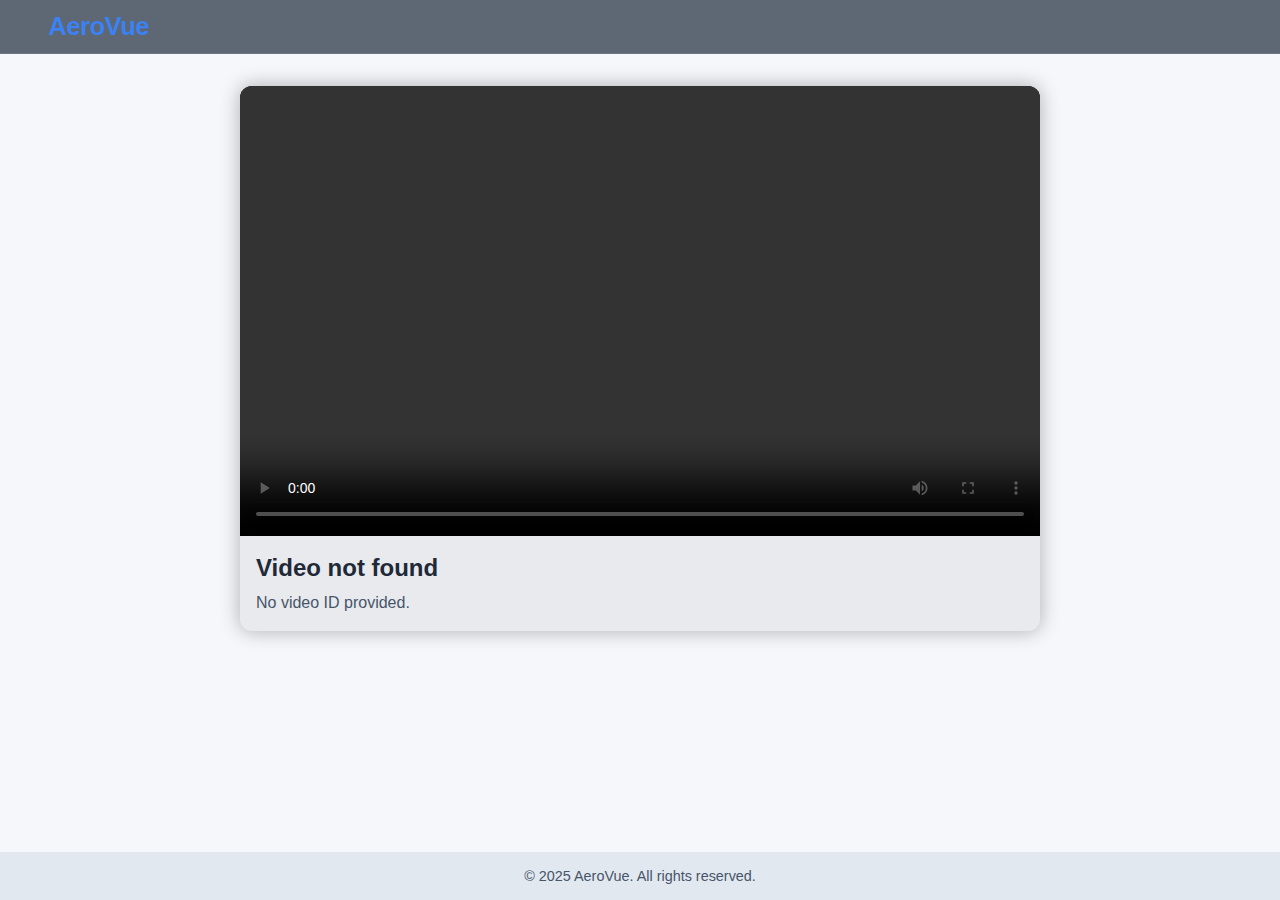
<file: watch.html>
<!DOCTYPE html>
<html lang="en">
<head>
<meta charset="UTF-8" />
<meta name="viewport" content="width=device-width, initial-scale=1.0" />
<title id="dynamic-title">AeroVue - Watch</title>
<link rel="stylesheet" href="styles.css" />

<!-- Plyr CSS -->
<link rel="stylesheet" href="https://cdn.plyr.io/3.7.8/plyr.css" />
</head>

<body>
<!-- Header -->
<header class="header glass">
    <div class="logo" onclick="window.location.href='index.html'" style="cursor: pointer;">AeroVue</div>
</header>

<!-- Main Video Section -->
<main class="watch-container">
    <div class="video-player-container">
        <video id="videoPlayer" controls playsinline></video>
        <div class="video-details">
            <h1 id="videoTitle"></h1>
            <p id="videoDescription"></p>
        </div>
    </div>
</main>

<!-- Footer -->
<footer class="footer">
    © 2025 AeroVue. All rights reserved.
</footer>

<!-- Plyr JS -->
<script src="https://cdn.plyr.io/3.7.8/plyr.polyfilled.js"></script>
<!-- Your Scripts -->
<script src="videos.js"></script>
<script src="watch.js"></script>
</body>
</html>
</file>
<file: styles.css>
:root {
  --primary-bg: #f5f7fa;
  --secondary-bg: #e2e8f0;
  --accent: #3b82f6;
  --text-light: #1f2937;
  --text-muted: #475569;
  --card-bg: rgba(0, 0, 0, 0.05);
  --radius: 0.75rem;
}

/* Dark mode (system) */
@media (prefers-color-scheme: dark) {
  :root {
    --primary-bg: #0f172a;
    --secondary-bg: #1e293b;
    --accent: #3b82f6;
    --text-light: #f8fafc;
    --text-muted: #94a3b8;
    --card-bg: rgba(255, 255, 255, 0.05);
  }
}

* {
  margin: 0;
  padding: 0;
  box-sizing: border-box;
  transition: background-color 0.4s ease, color 0.4s ease, border-color 0.4s ease;
}

body {
  font-family: 'Inter', sans-serif;
  background: var(--primary-bg);
  color: var(--text-light);
  min-height: 100vh;
  display: flex;
  flex-direction: column;
}

/* Header */
.header {
  position: sticky;
  top: 0;
  display: flex;
  justify-content: space-between;
  align-items: center;
  flex-wrap: wrap;
  gap: 0.5rem;
  backdrop-filter: blur(12px);
  background: rgba(30, 41, 59, 0.7);
  border-bottom: 1px solid rgba(255, 255, 255, 0.1);
  padding: 0.75rem 2rem;
  z-index: 1000;
}

@media (min-width: 768px) {
  .header {
    padding: 0.75rem 3rem;
  }
}

.logo {
  font-size: 1.6rem;
  font-weight: 800;
  color: var(--accent);
  letter-spacing: -0.5px;
  flex-shrink: 0;
}

/* Search */
.search-container {
  position: relative;
  width: 100%;
  max-width: 300px;
  margin-left: 1rem;
  flex-shrink: 0;
}

.search-container input {
  width: 100%;
  padding: 0.5rem 0.75rem 0.5rem 2.5rem;
  border-radius: 9999px;
  border: 1px solid rgba(255, 255, 255, 0.15);
  outline: none;
  background: rgba(255, 255, 255, 0.08);
  color: var(--text-light);
  font-size: 1rem;
  backdrop-filter: blur(4px);
}

.search-container input::placeholder {
  color: rgba(255, 255, 255, 0.5);
}

.search-container input:focus {
  background: rgba(255, 255, 255, 0.12);
  box-shadow: 0 0 10px rgba(59, 130, 246, 0.6);
  transform: scale(1.02);
  border: 1px solid rgba(59, 130, 246, 0.5);
  animation: pulse-glow 1.5s infinite alternate;
}

@keyframes pulse-glow {
  0% { box-shadow: 0 0 10px rgba(59, 130, 246, 0.4); }
  100% { box-shadow: 0 0 20px rgba(59, 130, 246, 0.6); }
}

.search-icon {
  position: absolute;
  top: 50%;
  left: 0.9rem;
  transform: translateY(-50%);
  color: rgba(255, 255, 255, 0.5);
  font-size: 1rem;
  pointer-events: none;
}

/* Video Grid */
video {
  width: 100%;
  height: auto;
  object-fit: contain;
  background: black;
}

.video-grid {
  display: grid;
  grid-template-columns: repeat(auto-fit, minmax(250px, 1fr));
  gap: 1.5rem;
  padding: 2rem;
}

.video-card {
  background: var(--card-bg);
  border-radius: var(--radius);
  overflow: hidden;
  cursor: pointer;
  transition: transform 0.3s ease, box-shadow 0.3s ease, background 0.3s ease;
  display: flex;
  flex-direction: column;
  backdrop-filter: blur(6px);
  border: 1px solid rgba(0, 0, 0, 0.1);
}

.video-card:hover {
  transform: translateY(-8px) scale(1.02);
  box-shadow: 0 10px 30px rgba(0, 0, 0, 0.3);
  background: rgba(255, 255, 255, 0.08);
}

.video-card img {
  width: 100%;
  aspect-ratio: 16 / 9;
  object-fit: cover;
  transition: transform 0.3s ease;
}

.video-card:hover img {
  transform: scale(1.05);
}

.video-content {
  padding: 0.75rem 1rem;
  display: flex;
  flex-direction: column;
  gap: 0.4rem;
}

.video-content h3 {
  font-size: 1rem;
  font-weight: 600;
  color: var(--text-light);
  line-height: 1.2;
}

.video-content p {
  font-size: 0.875rem;
  color: var(--text-muted);
  line-height: 1.3;
}

/* Skeleton Loader */
.skeleton-card {
  background: rgba(255, 255, 255, 0.05);
  border-radius: var(--radius);
  overflow: hidden;
  position: relative;
  aspect-ratio: 16 / 9;
  animation: pulse 1.5s infinite;
}

.skeleton-thumbnail {
  width: 100%;
  height: 100%;
  background: linear-gradient(
    90deg,
    rgba(255, 255, 255, 0.05) 25%,
    rgba(255, 255, 255, 0.1) 50%,
    rgba(255, 255, 255, 0.05) 75%
  );
  background-size: 200% 100%;
  animation: loading 1.5s infinite;
}

@keyframes loading {
  0% { background-position: 200% 0; }
  100% { background-position: -200% 0; }
}

@keyframes pulse {
  0% { opacity: 0.8; }
  50% { opacity: 1; }
  100% { opacity: 0.8; }
}

/* Footer */
.footer {
  text-align: center;
  padding: 1rem;
  background: var(--secondary-bg);
  font-size: 0.9rem;
  color: var(--text-muted);
  margin-top: auto;
}

/* Watch Page Styles */
.watch-container {
  display: flex;
  justify-content: center;
  padding: 2rem;
  background: var(--primary-bg);
}

.video-player-container {
  max-width: 800px;
  width: 100%;
  display: flex;
  flex-direction: column;
  background: var(--card-bg);
  border-radius: var(--radius);
  overflow: hidden;
  box-shadow: 0 0 20px rgba(0,0,0,0.3);
}

#videoPlayer {
  width: 100%;
  height: auto;
  aspect-ratio: 16 / 9;
  object-fit: contain;
  background: black;
}

.video-details {
  padding: 1rem;
  display: flex;
  flex-direction: column;
  gap: 0.5rem;
}

#videoTitle {
  font-size: 1.5rem;
  font-weight: 700;
  color: var(--text-light);
  line-height: 1.3;
}

#videoDescription {
  font-size: 1rem;
  color: var(--text-muted);
  line-height: 1.5;
}

@media (max-width: 768px) {
  .watch-container { padding: 1rem; }
  #videoTitle { font-size: 1.2rem; }
  #videoDescription { font-size: 0.95rem; }
}

/* Plyr Player Styling */
.plyr--full-ui input[type=range]::-webkit-slider-thumb {
  background: var(--accent);
}
.plyr__control {
  color: var(--text-light);
}
.plyr__menu__container {
  background: var(--secondary-bg);
  color: var(--text-light);
}
.plyr__tooltip {
  background: var(--secondary-bg);
  color: var(--text-light);
}

@media (prefers-color-scheme: dark) {
  .plyr--full-ui input[type=range]::-webkit-slider-thumb {
    background: var(--accent);
  }
  .plyr__control {
    color: var(--text-light);
  }
  .plyr__menu__container {
    background: var(--secondary-bg);
    color: var(--text-light);
  }
  .plyr__tooltip {
    background: var(--secondary-bg);
    color: var(--text-light);
  }
}
</file>
